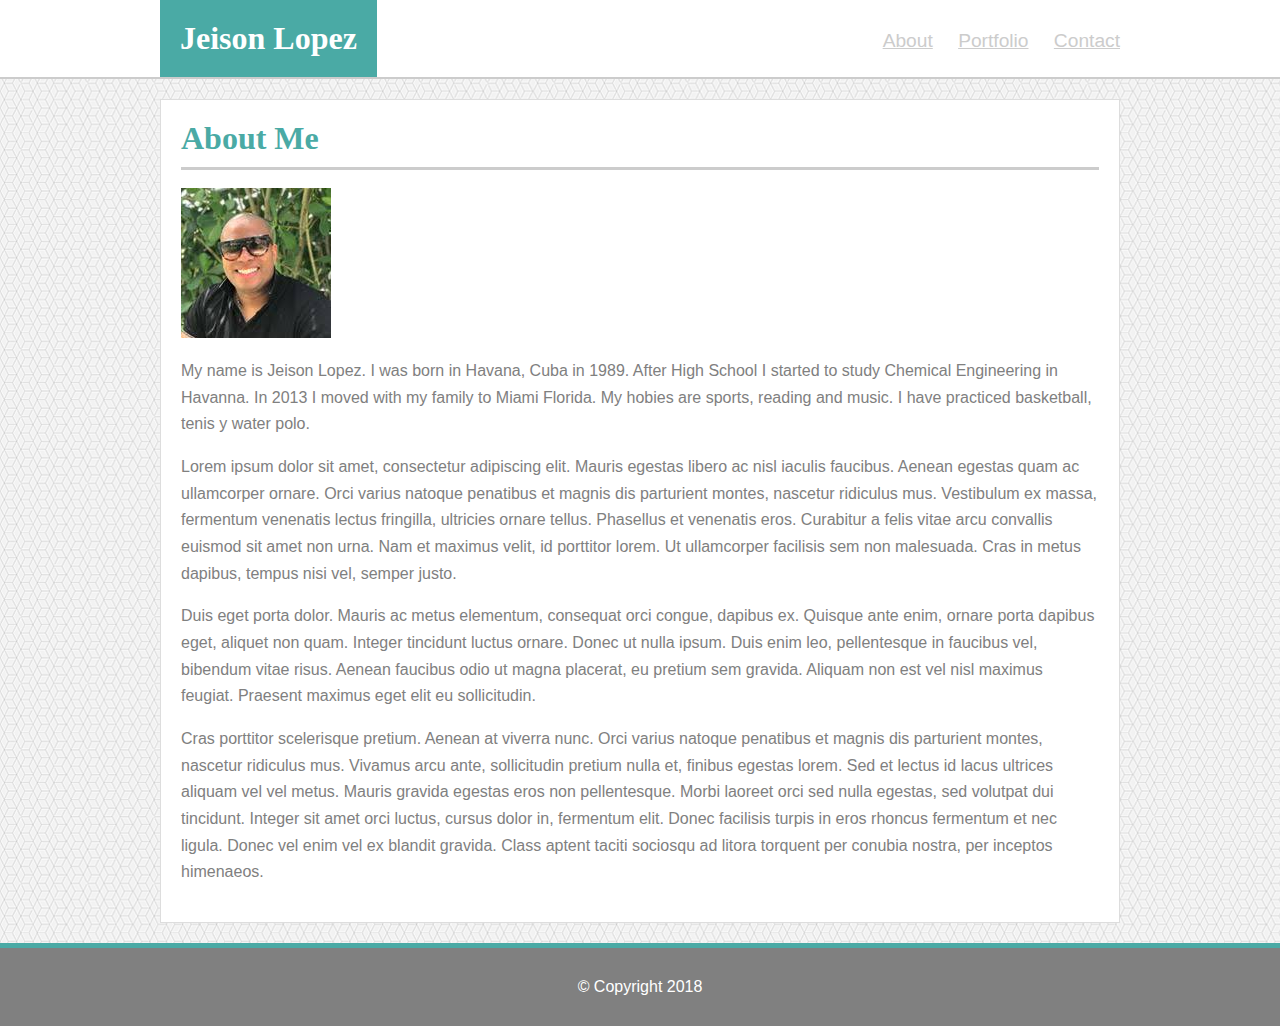
<file: index.html>
<!DOCTYPE html>
<html>
    <head>
        <title>Jeison's Portfolio</title>
        <link rel="stylesheet" type="text/css"  href="assets/css/styles.css" />
    </head>
    <body>
        <div id="heading" class="clearfix"> 
            <header class="wrapper">
                <h1 class="Logo">Jeison Lopez</h1>
                <nav>
                    <ul>
                        <li ><a href="index.html">About</a></li>
                        <li ><a href="portfolio.html">Portfolio</a></li>
                        <li ><a href="contact.html">Contact</a></li>
                    </ul>
                </nav>
            </header>
        </div>   
        <div class="clearfix">
            <div class="wrapper content">
                <h1 id="about">About Me</h1><br>
                <img src="assets/css/Images/JeisonLopez.jpg" alt="Jeison Lopez">
                <p>My name is Jeison Lopez. I was born in Havana, Cuba in 1989. After High School I started to study Chemical Engineering in Havanna. In 2013 I moved with my family to Miami Florida. My hobies are sports, reading and music. I have practiced basketball, tenis y water polo.</p>
                <p>Lorem ipsum dolor sit amet, consectetur adipiscing elit. Mauris egestas libero ac nisl iaculis faucibus. Aenean egestas quam ac ullamcorper ornare. Orci varius natoque penatibus et magnis dis parturient montes, nascetur ridiculus mus. Vestibulum ex massa, fermentum venenatis lectus fringilla, ultricies ornare tellus. Phasellus et venenatis eros. Curabitur a felis vitae arcu convallis euismod sit amet non urna. Nam et maximus velit, id porttitor lorem. Ut ullamcorper facilisis sem non malesuada. Cras in metus dapibus, tempus nisi vel, semper justo.</p>
                <p> Duis eget porta dolor. Mauris ac metus elementum, consequat orci congue, dapibus ex. Quisque ante enim, ornare porta dapibus eget, aliquet non quam. Integer tincidunt luctus ornare. Donec ut nulla ipsum. Duis enim leo, pellentesque in faucibus vel, bibendum vitae risus. Aenean faucibus odio ut magna placerat, eu pretium sem gravida. Aliquam non est vel nisl maximus feugiat. Praesent maximus eget elit eu sollicitudin.</p>
                <p>Cras porttitor scelerisque pretium. Aenean at viverra nunc. Orci varius natoque penatibus et magnis dis parturient montes, nascetur ridiculus mus. Vivamus arcu ante, sollicitudin pretium nulla et, finibus egestas lorem. Sed et lectus id lacus ultrices aliquam vel vel metus. Mauris gravida egestas eros non pellentesque. Morbi laoreet orci sed nulla egestas, sed volutpat dui tincidunt. Integer sit amet orci luctus, cursus dolor in, fermentum elit. Donec facilisis turpis in eros rhoncus fermentum et nec ligula. Donec vel enim vel ex blandit gravida. Class aptent taciti sociosqu ad litora torquent per conubia nostra, per inceptos himenaeos.</p>
            </div>
        </div>
        <footer>
            <div class="wrapper">
                <span>&copy; Copyright 2018 </span>
            </div> 
        </footer>
    </body>
</html>
</file>
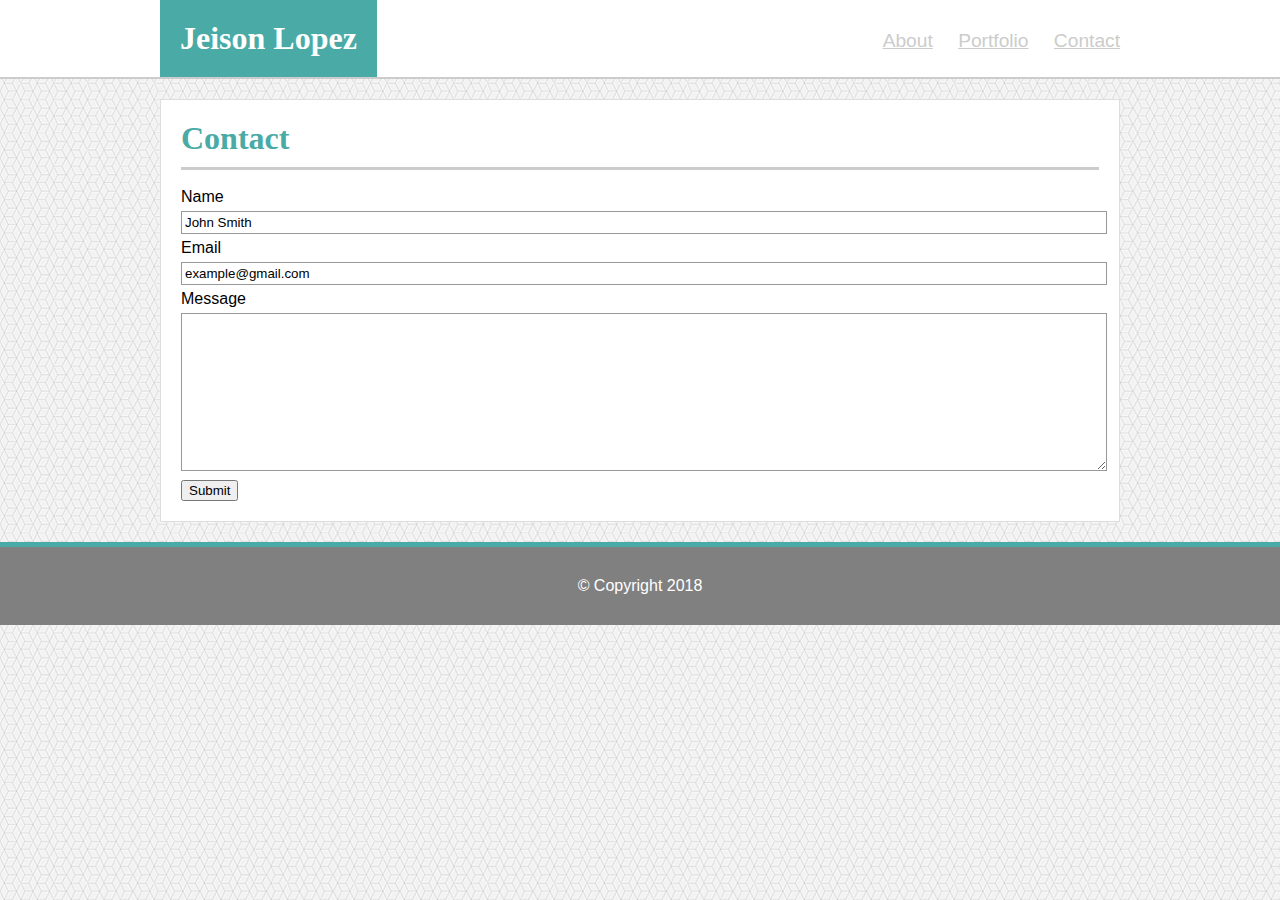
<file: contact.html>
<!DOCTYPE html>
<html>
    <head>
        <title>Jeison's Portfolio</title>
        <link rel="stylesheet" type="text/css"  href="assets/css/styles.css" />
    </head>
    <body>
        <div id="heading" class="clearfix"> 
            <header class="wrapper">
                <h1 class="Logo">Jeison Lopez</h1>
                <nav>
                    <ul>
                      <li ><a href="index.html">About</a></li>
                      <li ><a href="portfolio.html">Portfolio</a></li>
                      <li ><a href="contact.html">Contact</a></li>
                    </ul>
                </nav>
            </header>
       </div>   
       <div class="clearfix">
            <div class="wrapper content">
                <h1 id="about">Contact</h1>
                <div class="section2"><br>
                    <form id="contact">
                        <label for="name">Name</label><br>
                        <input id="name" type="text" value="John Smith"><br>
                        <label for="email">Email</label><br>
                        <input id="email" type="text" value="example@gmail.com"><br>
                        <label for="textfield">Message</label><br>
                        <textarea id="textfield" rows="10"></textarea><br>
                        <button class="button" type="submit" name="submit">Submit</button>
                    </form>
                </div>
            </div>
        </div>

        <footer>
            <div class="wrapper">
                <span>&copy; Copyright 2018 </span>
            </div> 
        </footer>

    </body>
</html>
</file>
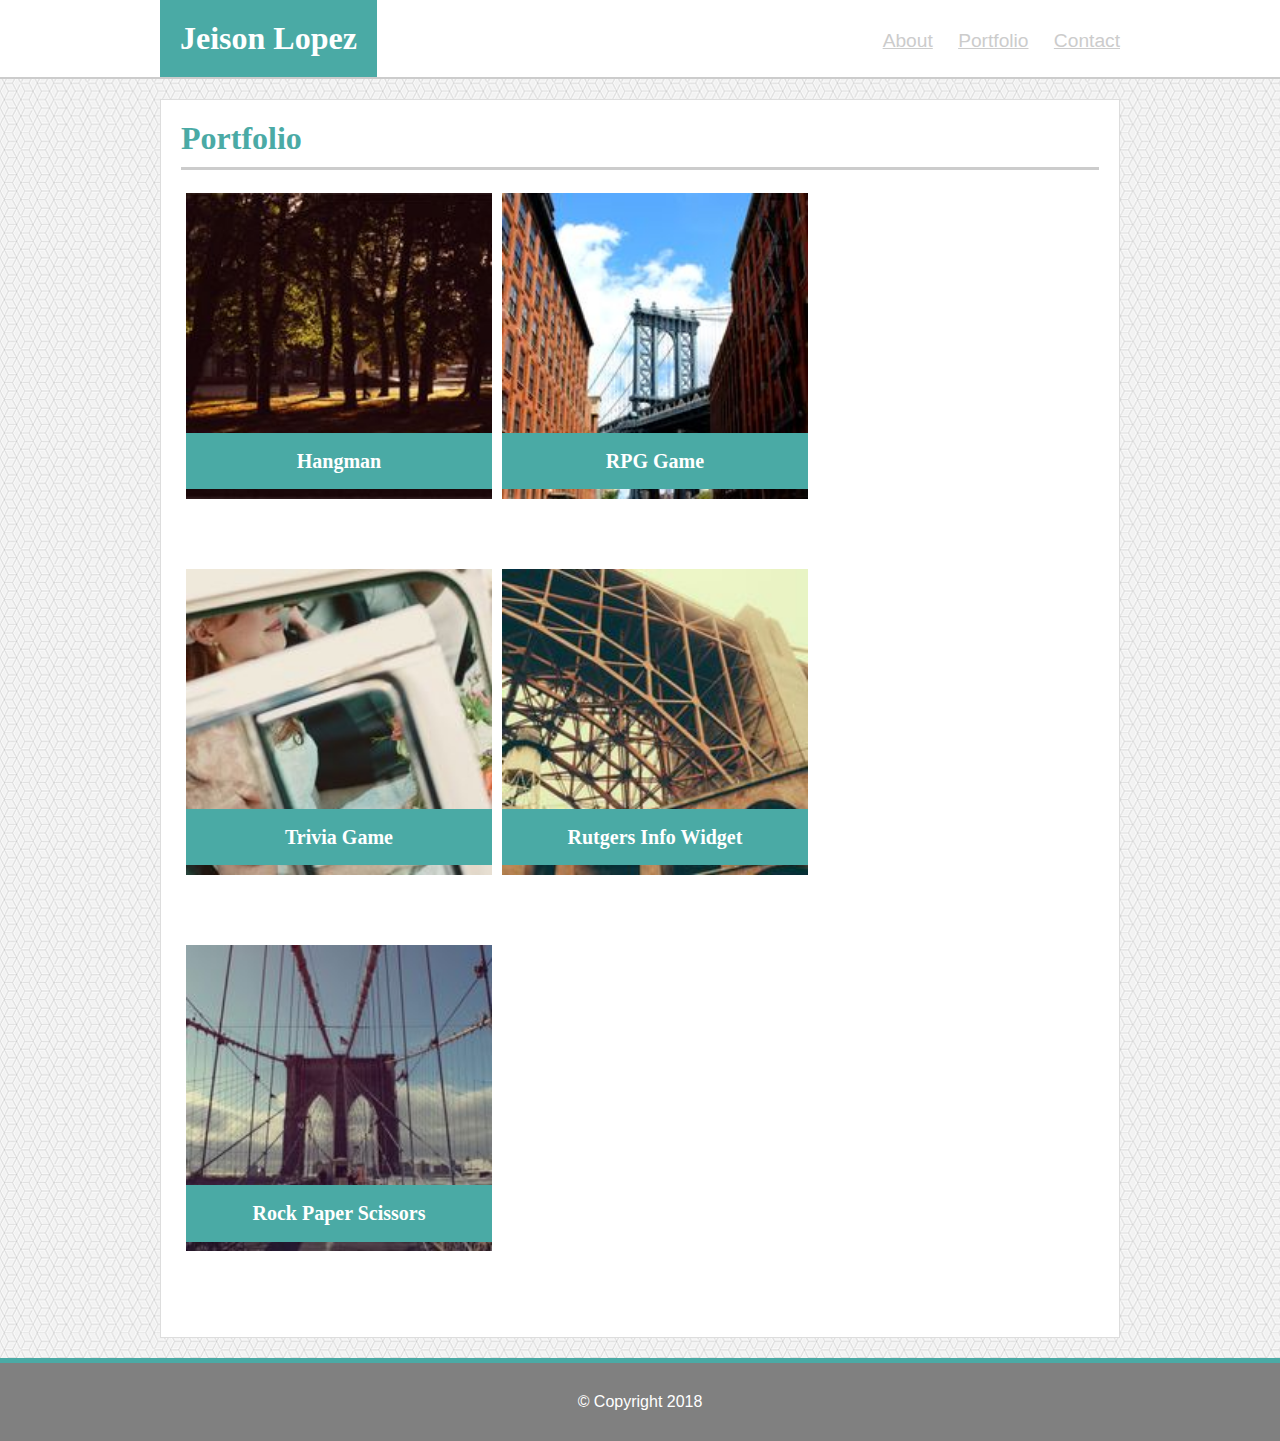
<file: portfolio.html>
<!DOCTYPE html>
<html>
    <head>
        <title>Jeison's Portfolio</title>
        <link rel="stylesheet" type="text/css"  href="assets/css/styles.css" />
    </head>
    <body>
        <div id="heading" class="clearfix"> 
            <header class="wrapper">
                <h1 class="Logo">Jeison Lopez</h1>
                <nav>
                    <ul>
                        <li ><a href="index.html">About</a></li>
                        <li ><a href="portfolio.html">Portfolio</a></li>
                        <li ><a href="contact.html">Contact</a></li>
                    </ul>
                </nav>
            </header>
       </div>   
       <div class="clearfix">
            <div class="wrapper content">
                <h1 id="about">Portfolio</h1><br>
                <div class="clearfix">
                    <div class="box">
                        <img src="assets/css/Images/200_1.jpg" alt="Wood" style="width:100%" class="image">
                        <div class="text-block">
                            <h2 class="imgText">Hangman</h2>
                        </div>
                    </div>
                    <div class="box">
                        <img src="assets/css/Images/200_2.jpg" alt="Bridge_1" style="width:100%" class="image">
                        <div class="text-block">
                            <h2 class="imgText">RPG Game</h2>
                        </div>
                    </div> 
                    <div class="box">
                        <img src="assets/css/Images/200_3.jpg" alt="Wedding" style="width:100%" class="image">
                        <div class="text-block">
                            <h2 class="imgText">Trivia Game</h2>
                        </div>
                    </div> 
                    <div class="box">
                        <img src="assets/css/Images/200_4.jpg" alt="Bridge_2" style="width:100%" class="image">
                        <div class="text-block">
                            <h2 class="imgText">Rutgers Info Widget</h2>
                        </div>
                    </div> 
                    <div class="box">
                        <img src="assets/css/Images/200_5.jpg" alt="Bridge_3" style="width:100%" class="image">
                        <div class="text-block">
                            <h2 class="imgText">Rock Paper Scissors</h2>
                        </div>
                    </div> 
                </div>                                                                                                        
            </div>
        </div>

        <footer>
            <div class="wrapper">
                <span>&copy; Copyright 2018</span>
            </div> 
        </footer>
    </body>
</html>
</file>
<file: assets/css/styles.css>
.wrapper{
    width: 960px;
    margin: 0px auto;
}

.content{ 
    background-color: white;
    border: solid 1px #dddddd;
    padding: 20px;
    box-sizing: border-box;
    margin-top: 20px;
}

#about{
    color: #4aaaa5;
    font-family: 'Georgia', 'Times New Roman', Times, serif;
    border-bottom: 3px solid #ccc;
    margin: 0;
    padding-bottom:10px;
}

#heading{
    background-color: white;
    border-bottom: 2px solid #ccc;
}
 
.clearfix::after{
     content: "";
     display: block;
     clear: both;
}

.Logo{
    float: left;
    font-family: 'Georgia', 'Times New Roman', Times, serif;
    font-size: 200%;
    color: white;
    padding: 20px;
    background-color: #4aaaa5;
    margin: 0px;
}

nav{
    padding-top: 30px;
    text-align: right;
    font-size: 120%;
}

ul, li{
    display: inline;
}

a{
    color: #ccc
}

li{
    padding-left: 20px;
}

footer{
    margin-top: 20px;
    background-color: gray;
    font-size: 12pt;
    text-align: center;
    border-top: solid #4aaaa5 5px;
    color: white;
    padding: 30px 0px;
}

p{ 
    line-height: 20pt;
    font-size: 12pt;
    color: gray;
}

body{
    background-color: #fff;
    font-family: Arial, Helvetica, sans-serif;
    margin: 0px auto;
    background-image: url("Images/qbkls.png");
}

.box{
    float: left;
    width: 33.33%; 
    padding: 5px;
}

.box:hover .image {
    opacity: 0.6;
  }
.text-block{
    font-family: 'Georgia', 'Times New Roman', Times, serif;
    font-size: 10pt;
    background-color: #4aaaa5;
    color: white;
    position: relative;
    bottom: 70px;
    padding-top: 0.02px;
    padding-bottom: 0.02px;
}

h2.imgText{
    text-align: center;
}

textarea{
  border:1px solid #999999;
  width:100%;
  margin:5px 0;
  padding:3px;
}

input{
  border:1px solid #999999;
  width:100%;
  margin:5px 0;
  padding:3px;
}
</file>
